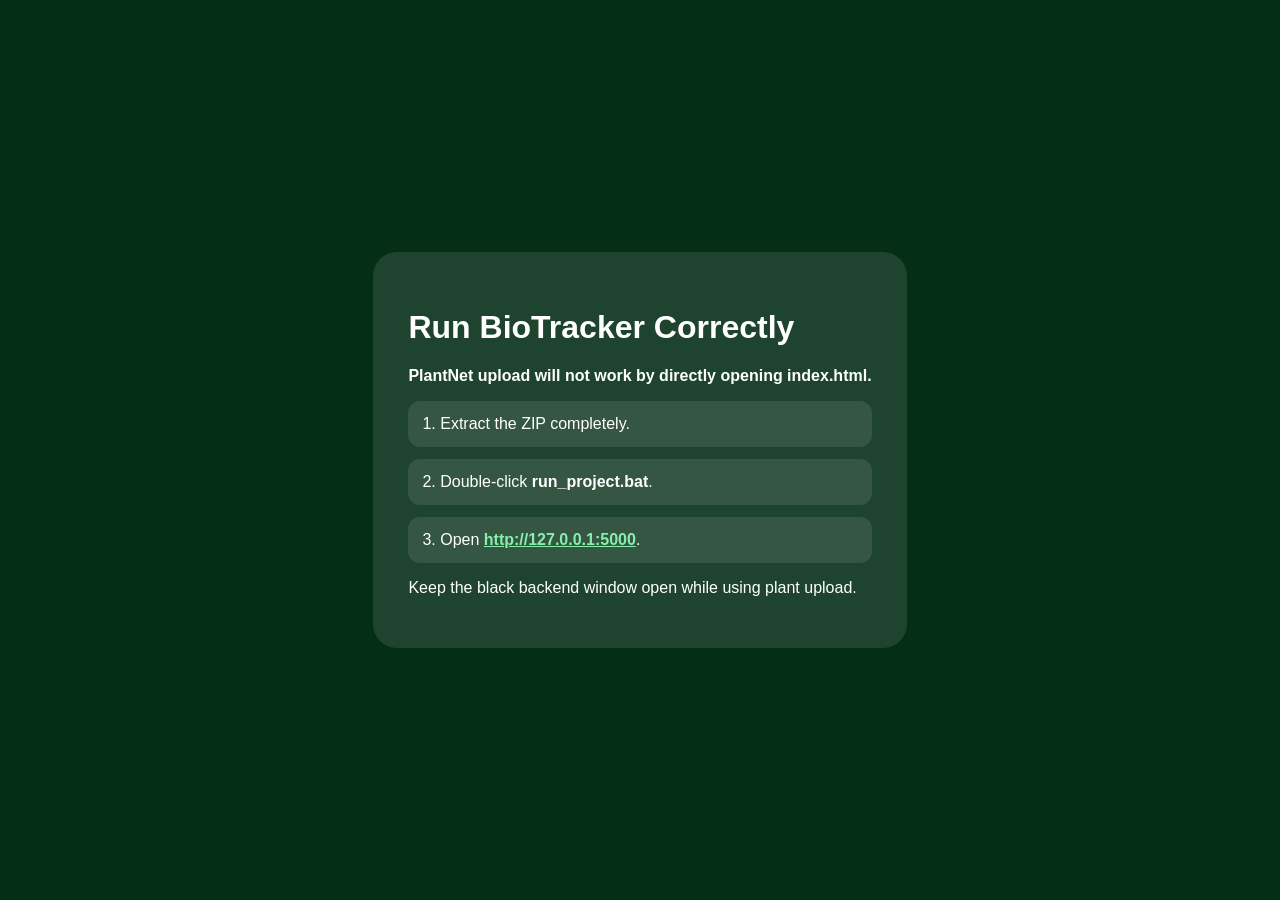
<file: START_HERE.html>
<!DOCTYPE html><html><head><meta charset="UTF-8"><title>Start BioTracker</title><style>body{font-family:Arial;background:#052e16;color:#fff;display:grid;place-items:center;min-height:100vh;margin:0}.card{max-width:650px;background:rgba(255,255,255,.1);padding:35px;border-radius:24px}a{color:#86efac;font-weight:bold}.step{background:rgba(255,255,255,.1);padding:14px;border-radius:12px;margin:12px 0}</style></head><body><div class="card"><h1>Run BioTracker Correctly</h1><p><b>PlantNet upload will not work by directly opening index.html.</b></p><div class="step">1. Extract the ZIP completely.</div><div class="step">2. Double-click <b>run_project.bat</b>.</div><div class="step">3. Open <a href="http://127.0.0.1:5000">http://127.0.0.1:5000</a>.</div><p>Keep the black backend window open while using plant upload.</p></div></body></html>
</file>
